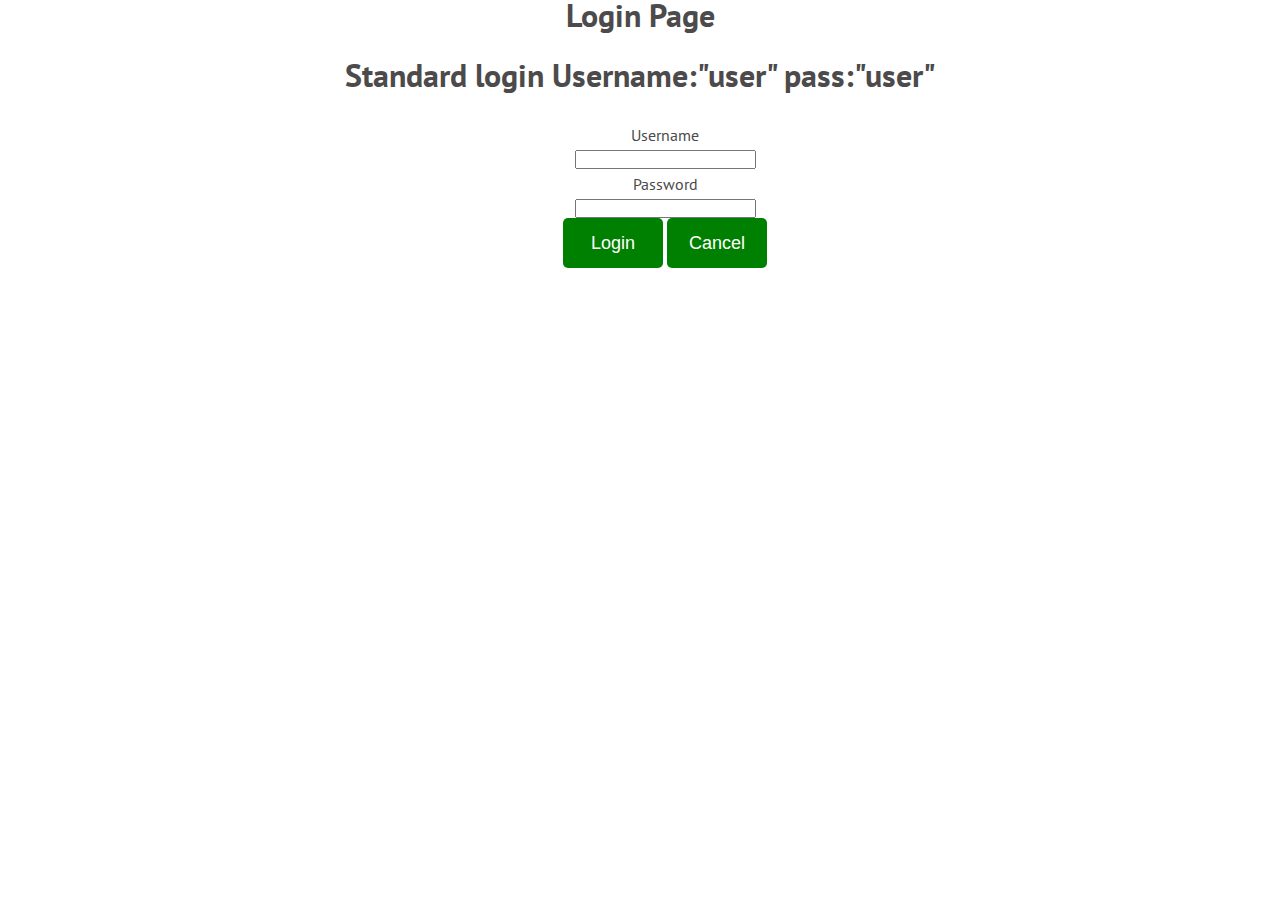
<file: index.html>
<html>
    <head>
<meta charset="utf-8">
<title>Music Stream | Login</title>
<link rel="icon" type="image/png" href="headphone.png">
<link href="index.css" rel="stylesheet" type="text/css">
<link href="https://fonts.googleapis.com/css?family=Raleway" rel="stylesheet">
<link href="https://fonts.googleapis.com/css?family=PT+Sans" rel="stylesheet">
<meta name="viewport" content="width=device-width, initial-scale=1">
<link rel="stylesheet" href="https://cdnjs.cloudflare.com/ajax/libs/font-awesome/4.7.0/css/font-awesome.min.css">
<script type="text/javascript" src="index.js"></script>
</head>
    <body>
        <div id="main-content">
            <div id="center">
        <h1>Login Page</h1>
        <br>
        <h1>Standard login Username:"user" pass:"user"</h1>
            </div>
        <div id="loginform">
        <form name="login">
            
            <br>
            <p>Username</p><input type="text" name="userid"/>
            <p>Password</p><input type="password" name="pswrd"/>
            <br>
            <input id="btnl" type="button" onclick="check(this.form)" value="Login"/>
            <input id="btnl" type="reset" value="Cancel"/>
        </form>
        </div>
        </div>

    </body>
</html>
</file>
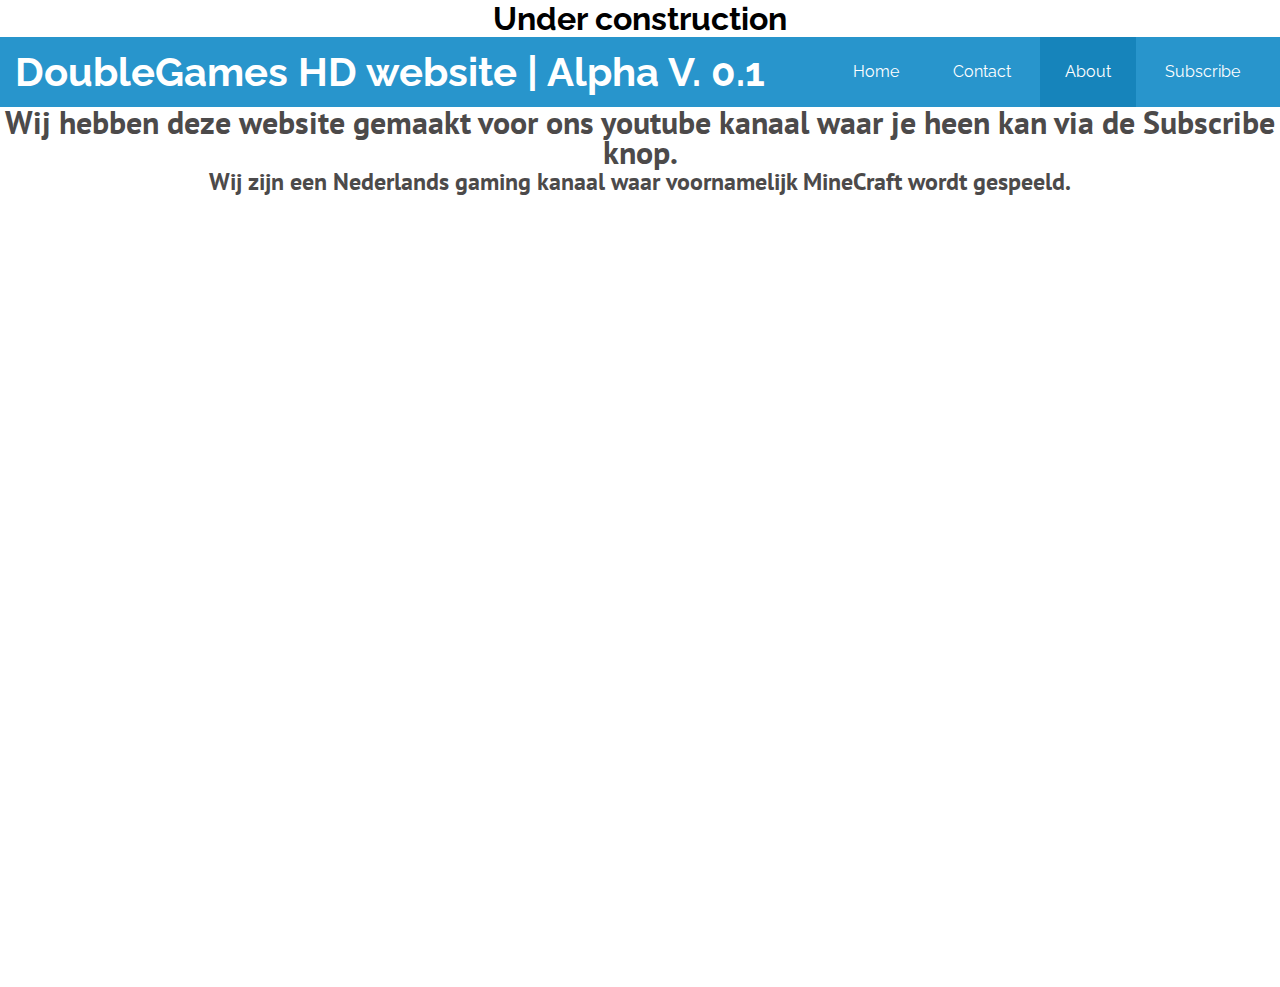
<file: about.html>
<!DOCTYPE html>
<html>
<head>
<title>About | DoubleGames HD | Alpha V. 0.1</title>
<link rel="icon" type="image/png" href="headphone.png">
<link href="index.css" rel="stylesheet" type="text/css">
<link href="https://fonts.googleapis.com/css?family=Raleway" rel="stylesheet">
<link href="https://fonts.googleapis.com/css?family=PT+Sans" rel="stylesheet">
<meta name="viewport" content="width=device-width, initial-scale=1">
<link rel="stylesheet" href="https://cdnjs.cloudflare.com/ajax/libs/font-awesome/4.7.0/css/font-awesome.min.css">
</head>


<body>
<div id="construction">
<h1>Under construction</h1>
</div>
<div id="nav1">
	<h1><a href="start.html">DoubleGames HD website | Alpha V. 0.1</a></h1>
	<ul>
		<li><a href="start.html">Home</a></li>
		<li><a href="contact.html">Contact</a></li>
		<li id="active"><a href="about.html">About</a></li>
		<li><a href="https://www.youtube.com/channel/UC1sVCckH0L-1sVbLe-uor1A?sub_confirmation=1">Subscribe</a></li>
	</ul>
</div>
<div id="main-content">
	<h1>Wij hebben deze website gemaakt voor ons youtube kanaal waar je heen kan via de Subscribe knop.</h1>
	<h2>Wij zijn een Nederlands gaming kanaal waar voornamelijk MineCraft wordt gespeeld.</h2>
</div>
</body>
</html>
</file>
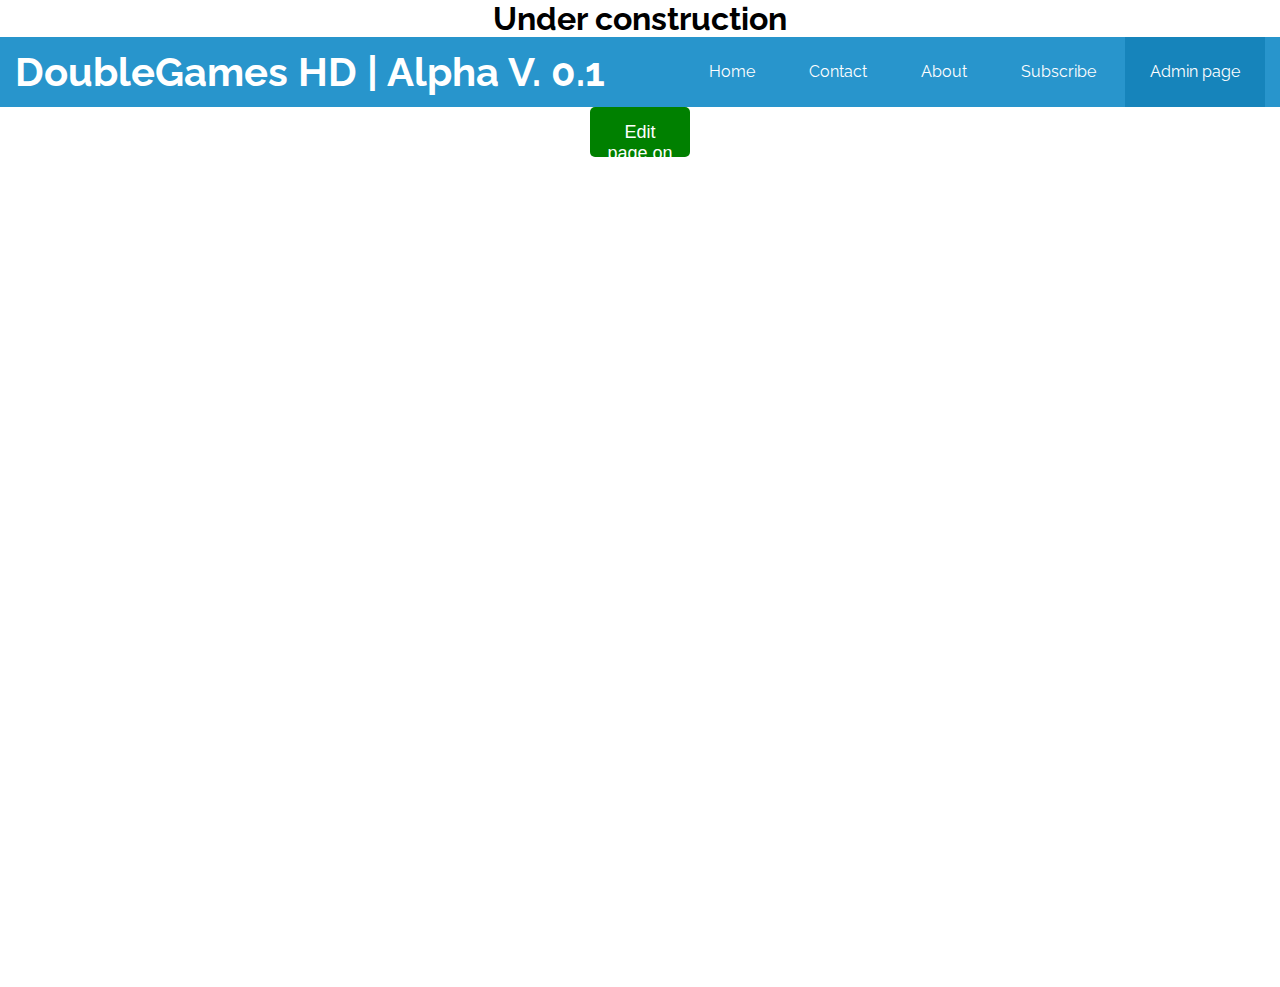
<file: adminp.html>
<!DOCTYPE html>
<html>
  <head>
<meta charset="utf-8">
<title>DoubleGames HD | Admin page</title>
<link rel="icon" type="image/png" href="headphone.png">
<link href="index.css" rel="stylesheet" type="text/css">
<link href="https://fonts.googleapis.com/css?family=Raleway" rel="stylesheet">
<link href="https://fonts.googleapis.com/css?family=PT+Sans" rel="stylesheet">
<meta name="viewport" content="width=device-width, initial-scale=1">
<link rel="stylesheet" href="https://cdnjs.cloudflare.com/ajax/libs/font-awesome/4.7.0/css/font-awesome.min.css">
</head>


<body>
<div id="construction">
<h1>Under construction</h1>
</div>


<div id="nav1">
	<h1><a href="start.html">DoubleGames HD | Alpha V. 0.1</a></h1>
	<ul>
		<li><a href="start.html">Home</a></li>
		<li><a href="contact.html">Contact</a></li>
		<li><a href="about.html">About</a></li>
		<li><a href="https://www.youtube.com/channel/UC1sVCckH0L-1sVbLe-uor1A?sub_confirmation=1">Subscribe</a></li>
    <li id="active"><a href="adminp.html">Admin page</a></li>
	</ul>
</div>
  <div id="main-content">
<a href="https://github.com/doublegames/doublegames.github.io">
   <button id="btnl">Edit page on Github</button>
	  </a>
  
  </div>
</html>
</file>
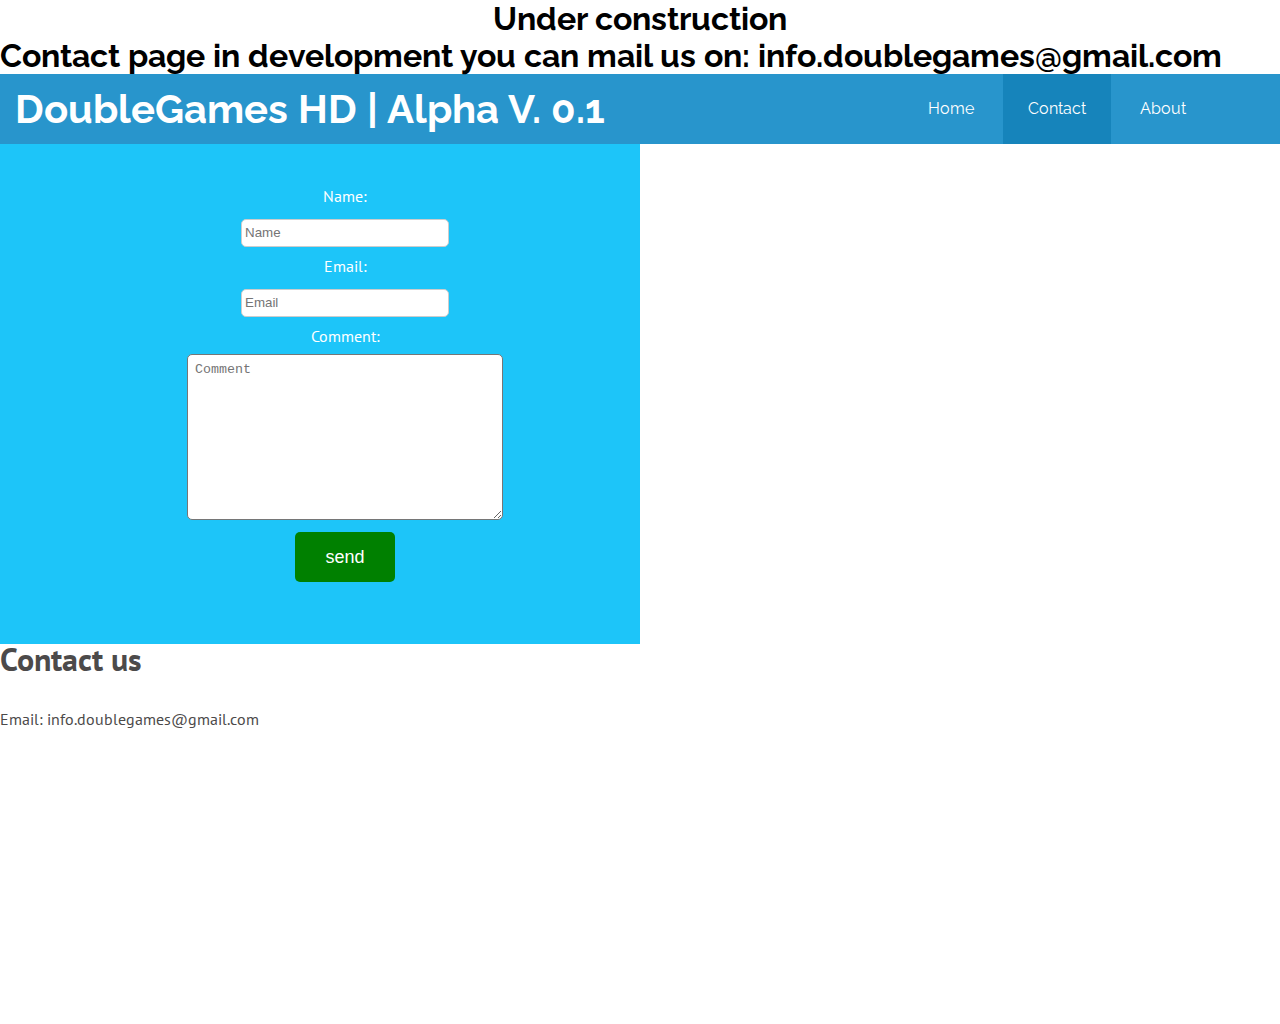
<file: contact.html>
<!DOCTYPE html>
<html>
<head>
<meta charset="utf-8">
<title>Contact | DoubleGames HD | Alpha V. 0.1</title>
<link rel="icon" type="image/png" href="headphone.png">
<link href="index.css" rel="stylesheet" type="text/css">
<link href="https://fonts.googleapis.com/css?family=Raleway" rel="stylesheet">
<link href="https://fonts.googleapis.com/css?family=PT+Sans" rel="stylesheet">
<meta name="viewport" content="width=device-width, initial-scale=1">
<link rel="stylesheet" href="https://cdnjs.cloudflare.com/ajax/libs/font-awesome/4.7.0/css/font-awesome.min.css">
</head>


<body>
<div id="construction">
<h1>Under construction</h1>
</div>
<h1>Contact page in development you can mail us on: info.doublegames@gmail.com</h1>
<div id="nav1">
	<h1><a href="start.html">DoubleGames HD | Alpha V. 0.1</a></h1>
	<ul>
		<li ><a href="index.html">Home</a></li>
		<li id="active"><a href="contact.html">Contact</a></li>
		<li><a href="about.html">About</a></li>
		<li><a href="https://www.youtube.com/channel/UC1sVCckH0L-1sVbLe-uor1A?sub_confirmation=1"></a></a=li>
	</ul>
</div>
<div id="main-content">
<div id="mainform"></div>
<div id="form">
<br>
	<form>
		Name: <br>
		<input type="text" placeholder="Name" id="name"></input>
		<br>
		Email: <br>
		<input type="text" placeholder="Email" id="name"></input>
		<br>
		Comment: <br>
		<textarea placeholder="Comment" id="com"></textarea>
		<br>
		<input type="submit" value="send" id="sub"></input>
	</form>
</div>

<div id="extr">
	<h1>Contact us</h1>
	<br>
	<p>
		Email: info.doublegames@gmail.com
	</p>
</div>


</div>


</body>
</html>
</file>
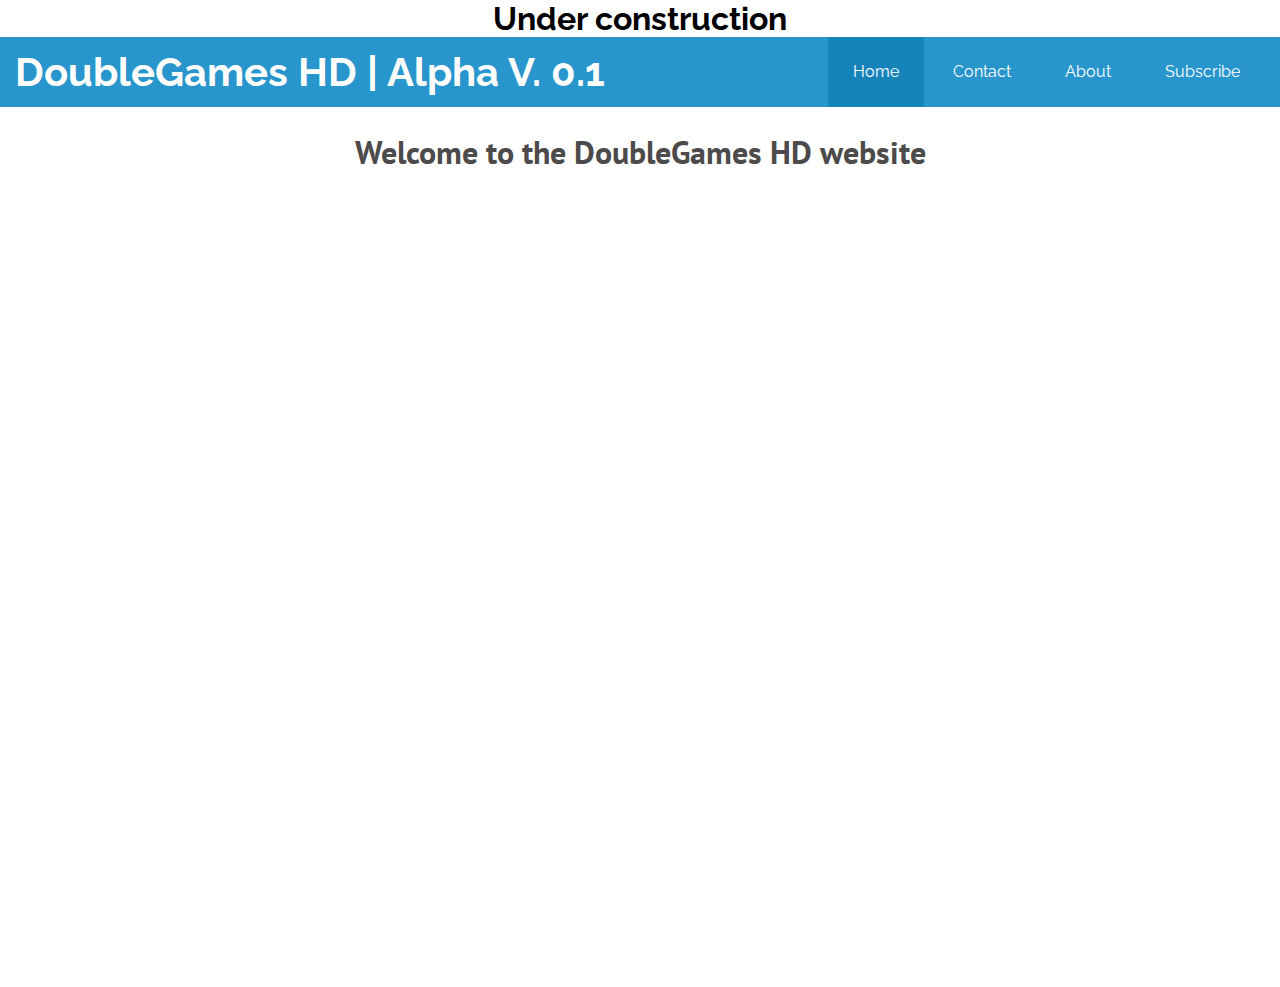
<file: start.html>
<!DOCTYPE html>
<html>

<head>
<meta charset="utf-8">
<title>Music Stream | Alpha V. 0.1</title>
<link rel="icon" type="image/png" href="headphone.png">
<link href="index.css" rel="stylesheet" type="text/css">
<link href="https://fonts.googleapis.com/css?family=Raleway" rel="stylesheet">
<link href="https://fonts.googleapis.com/css?family=PT+Sans" rel="stylesheet">
<meta name="viewport" content="width=device-width, initial-scale=1">
<link rel="stylesheet" href="https://cdnjs.cloudflare.com/ajax/libs/font-awesome/4.7.0/css/font-awesome.min.css">
</head>


<body>
<div id="construction">
<h1>Under construction</h1>
</div>


<div id="nav1">
	<h1><a href="index.html">DoubleGames HD | Alpha V. 0.1</a></h1>
	<ul>
		<li id="active"><a href="start.html">Home</a></li>
		<li><a href="contact.html">Contact</a></li>
		<li><a href="about.html">About</a></li>
		<li><a href="https://www.youtube.com/channel/UC1sVCckH0L-1sVbLe-uor1A?sub_confirmation=1">Subscribe</a></li>
	</ul>
</div>
<div id="main-content">
	<br>
	<h1>Welcome to the DoubleGames HD website</h1>

</div>



</body>

</html>
</file>
<file: index.css>
@charset "utf-8";
/* CSS Document */

body{
	font-family: 'Raleway', sans-serif;
}
*{
	padding: 0px;
	margin: 0px;

}
#nav1{
	width: 100%;
	height: 70px;
	line-height: 70px;
	background: #2895cc;
}
#nav1 h1{
	float: left;
	font-size: 2.5em;
	margin-left: 15px;
}
#nav1 h1 a{
	text-decoration: none;
	color: white;
}
#nav1 ul{
	float: right;
	margin-right: 15px;
}
#nav1 ul li{
	display: inline-block;
	list-style-type: none;
}
#nav1 ul li a{
	text-decoration: none;
	color: white;
	padding: 25px;
}
#nav1 ul li:hover{
	background: #1684bb;
}
#active{
	background: #1684bb;
}
#main-content{
	width: 100%;
	height: 880px;
	background: url(https://forum.dusdavidgames.nl/Logos/shop/bgvid.mp4) no-repeat;
	background-size: cover;
	text-align: center;
	font-family: 'PT Sans', sans-serif;
	color: #4c4a4a;
	line-height: 30px;
}
#service{
	background: none;
	width: 170px;
	height:  60px;
	line-height: 60px;
	margin-left: auto;
	margin-right: auto;
	border-radius: 5px;
	font-weight: 100;

}
#service:hover{
	background: box-shadow: 1px 5px 2px 2px rgba(84, 69, 69, 0.53);
	transition: all ease-in-out 0.45s;
}
#service a{
	color: #1684bb;
	text-decoration: none;
	padding: 10px;
}
#third{
	width: 100%;
	height: 400px;
}
#third1{
	padding: 5px;
	float: left;
	background: none;
	display: inline-block;
	max-width: 100%;
	height: auto;
}
#footer{
	text-align: center;
	line-height: 60px;
	margin-left: auto;
	margin-right: auto;
	border-radius: 5px;
	font-weight: 100;
	display: inline-block;
}
#form{
	width: 50%;
	height: 500px;
	background: #1dc5f9;
	color: white;
	line-height: 35px;
	background-size: cover;

}
form{
	margin-left: 50px;
}
#name{
	width: 200px;
	height: 20px;
	padding: 3px;
	border-radius: 5px;
	border: 1px solid #CCC;
}
#com{
	width: 300px;
	height: 150px;
	border-radius: 5px;
	padding: 7px;
}
#sub{
	width: 100px;
	background: green;
	border-radius: 5px;
	height: 50px;
	border: 0px;
	color: white;
	font-size: 18px;
}
#extr{
	width: 500px;
	text-align: left;

}
#construction{
	text-align: center;
}

#btnl{
	width: 100px;
	background: green;
	border-radius: 5px;
	height: 50px;
	border: 0px;
	color: white;
	font-size: 18px;
	padding: 15px;
}

#login{
	width: 40px;
}

#myButton{
	width: 100px;
	background: blue;
	border-radius: 5px;
	height: 50px;
	border: 0px;
	color: white;
	font-size: 18px;
	padding: 15px;
}

#center{
	text-align: center;
}

#btnr{
	padding: 15px;
	background: green;
	width: 100;
	height: 50px;
	color: white;
	font-size: 15px;
	margin: 20px;
}
</file>
